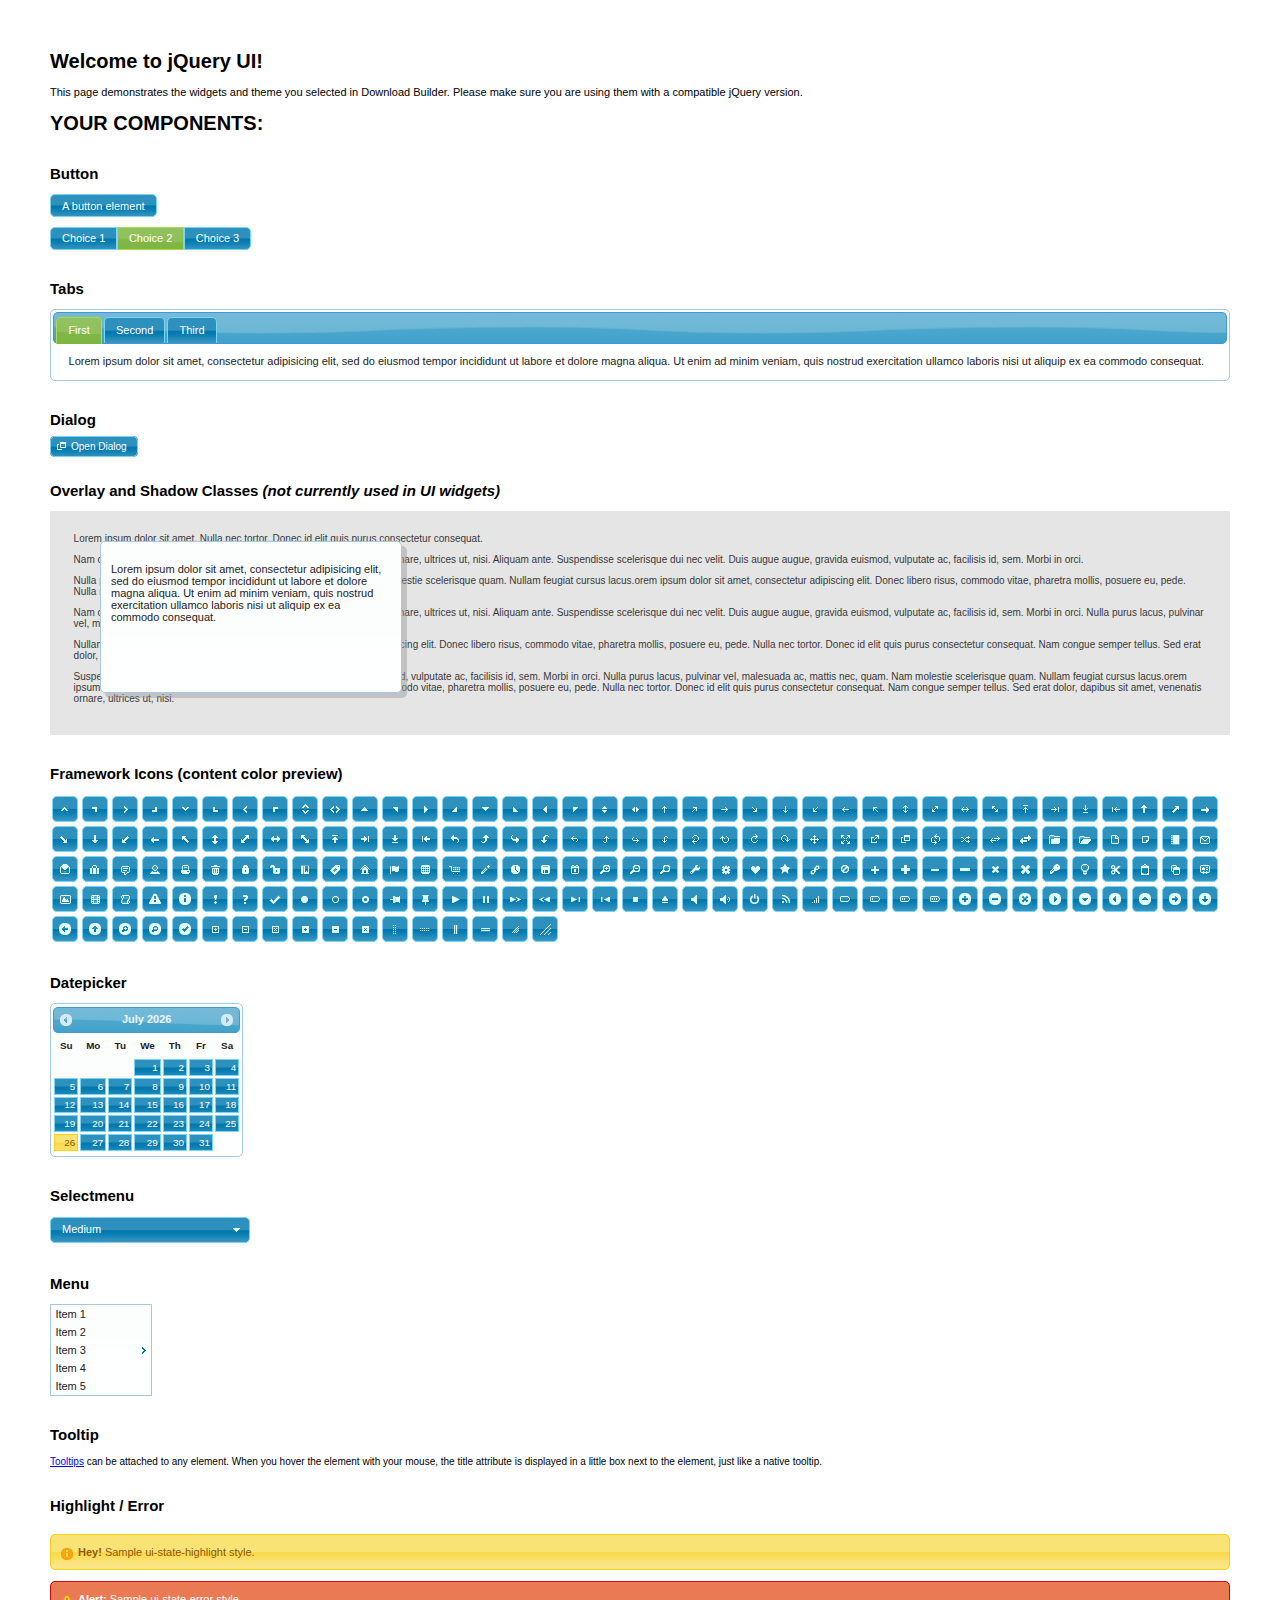
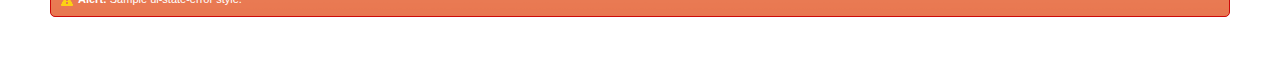
<file: jquery-ui-1.11.1.custom/index.html>
<!doctype html>
<html lang="us">
<head>
	<meta charset="utf-8">
	<title>jQuery UI Example Page</title>
	<link href="jquery-ui.css" rel="stylesheet">
	<style>
	body{
		font: 62.5% "Trebuchet MS", sans-serif;
		margin: 50px;
	}
	.demoHeaders {
		margin-top: 2em;
	}
	#dialog-link {
		padding: .4em 1em .4em 20px;
		text-decoration: none;
		position: relative;
	}
	#dialog-link span.ui-icon {
		margin: 0 5px 0 0;
		position: absolute;
		left: .2em;
		top: 50%;
		margin-top: -8px;
	}
	#icons {
		margin: 0;
		padding: 0;
	}
	#icons li {
		margin: 2px;
		position: relative;
		padding: 4px 0;
		cursor: pointer;
		float: left;
		list-style: none;
	}
	#icons span.ui-icon {
		float: left;
		margin: 0 4px;
	}
	.fakewindowcontain .ui-widget-overlay {
		position: absolute;
	}
	select {
		width: 200px;
	}
	</style>
</head>
<body>

<h1>Welcome to jQuery UI!</h1>

<div class="ui-widget">
	<p>This page demonstrates the widgets and theme you selected in Download Builder. Please make sure you are using them with a compatible jQuery version.</p>
</div>

<h1>YOUR COMPONENTS:</h1>






<!-- Button -->
<h2 class="demoHeaders">Button</h2>
<button id="button">A button element</button>
<form style="margin-top: 1em;">
	<div id="radioset">
		<input type="radio" id="radio1" name="radio"><label for="radio1">Choice 1</label>
		<input type="radio" id="radio2" name="radio" checked="checked"><label for="radio2">Choice 2</label>
		<input type="radio" id="radio3" name="radio"><label for="radio3">Choice 3</label>
	</div>
</form>



<!-- Tabs -->
<h2 class="demoHeaders">Tabs</h2>
<div id="tabs">
	<ul>
		<li><a href="#tabs-1">First</a></li>
		<li><a href="#tabs-2">Second</a></li>
		<li><a href="#tabs-3">Third</a></li>
	</ul>
	<div id="tabs-1">Lorem ipsum dolor sit amet, consectetur adipisicing elit, sed do eiusmod tempor incididunt ut labore et dolore magna aliqua. Ut enim ad minim veniam, quis nostrud exercitation ullamco laboris nisi ut aliquip ex ea commodo consequat.</div>
	<div id="tabs-2">Phasellus mattis tincidunt nibh. Cras orci urna, blandit id, pretium vel, aliquet ornare, felis. Maecenas scelerisque sem non nisl. Fusce sed lorem in enim dictum bibendum.</div>
	<div id="tabs-3">Nam dui erat, auctor a, dignissim quis, sollicitudin eu, felis. Pellentesque nisi urna, interdum eget, sagittis et, consequat vestibulum, lacus. Mauris porttitor ullamcorper augue.</div>
</div>



<!-- Dialog NOTE: Dialog is not generated by UI in this demo so it can be visually styled in themeroller-->
<h2 class="demoHeaders">Dialog</h2>
<p><a href="#" id="dialog-link" class="ui-state-default ui-corner-all"><span class="ui-icon ui-icon-newwin"></span>Open Dialog</a></p>

<h2 class="demoHeaders">Overlay and Shadow Classes <em>(not currently used in UI widgets)</em></h2>
<div style="position: relative; width: 96%; height: 200px; padding:1% 2%; overflow:hidden;" class="fakewindowcontain">
	<p>Lorem ipsum dolor sit amet,  Nulla nec tortor. Donec id elit quis purus consectetur consequat. </p><p>Nam congue semper tellus. Sed erat dolor, dapibus sit amet, venenatis ornare, ultrices ut, nisi. Aliquam ante. Suspendisse scelerisque dui nec velit. Duis augue augue, gravida euismod, vulputate ac, facilisis id, sem. Morbi in orci. </p><p>Nulla purus lacus, pulvinar vel, malesuada ac, mattis nec, quam. Nam molestie scelerisque quam. Nullam feugiat cursus lacus.orem ipsum dolor sit amet, consectetur adipiscing elit. Donec libero risus, commodo vitae, pharetra mollis, posuere eu, pede. Nulla nec tortor. Donec id elit quis purus consectetur consequat. </p><p>Nam congue semper tellus. Sed erat dolor, dapibus sit amet, venenatis ornare, ultrices ut, nisi. Aliquam ante. Suspendisse scelerisque dui nec velit. Duis augue augue, gravida euismod, vulputate ac, facilisis id, sem. Morbi in orci. Nulla purus lacus, pulvinar vel, malesuada ac, mattis nec, quam. Nam molestie scelerisque quam. </p><p>Nullam feugiat cursus lacus.orem ipsum dolor sit amet, consectetur adipiscing elit. Donec libero risus, commodo vitae, pharetra mollis, posuere eu, pede. Nulla nec tortor. Donec id elit quis purus consectetur consequat. Nam congue semper tellus. Sed erat dolor, dapibus sit amet, venenatis ornare, ultrices ut, nisi. Aliquam ante. </p><p>Suspendisse scelerisque dui nec velit. Duis augue augue, gravida euismod, vulputate ac, facilisis id, sem. Morbi in orci. Nulla purus lacus, pulvinar vel, malesuada ac, mattis nec, quam. Nam molestie scelerisque quam. Nullam feugiat cursus lacus.orem ipsum dolor sit amet, consectetur adipiscing elit. Donec libero risus, commodo vitae, pharetra mollis, posuere eu, pede. Nulla nec tortor. Donec id elit quis purus consectetur consequat. Nam congue semper tellus. Sed erat dolor, dapibus sit amet, venenatis ornare, ultrices ut, nisi. </p>

	<!-- ui-dialog -->
	<div class="ui-overlay"><div class="ui-widget-overlay"></div><div class="ui-widget-shadow ui-corner-all" style="width: 302px; height: 152px; position: absolute; left: 50px; top: 30px;"></div></div>
	<div style="position: absolute; width: 280px; height: 130px;left: 50px; top: 30px; padding: 10px;" class="ui-widget ui-widget-content ui-corner-all">
		<div class="ui-dialog-content ui-widget-content" style="background: none; border: 0;">
			<p>Lorem ipsum dolor sit amet, consectetur adipisicing elit, sed do eiusmod tempor incididunt ut labore et dolore magna aliqua. Ut enim ad minim veniam, quis nostrud exercitation ullamco laboris nisi ut aliquip ex ea commodo consequat.</p>
		</div>
	</div>

</div>

<!-- ui-dialog -->
<div id="dialog" title="Dialog Title">
	<p>Lorem ipsum dolor sit amet, consectetur adipisicing elit, sed do eiusmod tempor incididunt ut labore et dolore magna aliqua. Ut enim ad minim veniam, quis nostrud exercitation ullamco laboris nisi ut aliquip ex ea commodo consequat.</p>
</div>



<h2 class="demoHeaders">Framework Icons (content color preview)</h2>
<ul id="icons" class="ui-widget ui-helper-clearfix">
	<li class="ui-state-default ui-corner-all" title=".ui-icon-carat-1-n"><span class="ui-icon ui-icon-carat-1-n"></span></li>
	<li class="ui-state-default ui-corner-all" title=".ui-icon-carat-1-ne"><span class="ui-icon ui-icon-carat-1-ne"></span></li>
	<li class="ui-state-default ui-corner-all" title=".ui-icon-carat-1-e"><span class="ui-icon ui-icon-carat-1-e"></span></li>
	<li class="ui-state-default ui-corner-all" title=".ui-icon-carat-1-se"><span class="ui-icon ui-icon-carat-1-se"></span></li>
	<li class="ui-state-default ui-corner-all" title=".ui-icon-carat-1-s"><span class="ui-icon ui-icon-carat-1-s"></span></li>
	<li class="ui-state-default ui-corner-all" title=".ui-icon-carat-1-sw"><span class="ui-icon ui-icon-carat-1-sw"></span></li>
	<li class="ui-state-default ui-corner-all" title=".ui-icon-carat-1-w"><span class="ui-icon ui-icon-carat-1-w"></span></li>
	<li class="ui-state-default ui-corner-all" title=".ui-icon-carat-1-nw"><span class="ui-icon ui-icon-carat-1-nw"></span></li>
	<li class="ui-state-default ui-corner-all" title=".ui-icon-carat-2-n-s"><span class="ui-icon ui-icon-carat-2-n-s"></span></li>
	<li class="ui-state-default ui-corner-all" title=".ui-icon-carat-2-e-w"><span class="ui-icon ui-icon-carat-2-e-w"></span></li>
	<li class="ui-state-default ui-corner-all" title=".ui-icon-triangle-1-n"><span class="ui-icon ui-icon-triangle-1-n"></span></li>
	<li class="ui-state-default ui-corner-all" title=".ui-icon-triangle-1-ne"><span class="ui-icon ui-icon-triangle-1-ne"></span></li>
	<li class="ui-state-default ui-corner-all" title=".ui-icon-triangle-1-e"><span class="ui-icon ui-icon-triangle-1-e"></span></li>
	<li class="ui-state-default ui-corner-all" title=".ui-icon-triangle-1-se"><span class="ui-icon ui-icon-triangle-1-se"></span></li>
	<li class="ui-state-default ui-corner-all" title=".ui-icon-triangle-1-s"><span class="ui-icon ui-icon-triangle-1-s"></span></li>
	<li class="ui-state-default ui-corner-all" title=".ui-icon-triangle-1-sw"><span class="ui-icon ui-icon-triangle-1-sw"></span></li>
	<li class="ui-state-default ui-corner-all" title=".ui-icon-triangle-1-w"><span class="ui-icon ui-icon-triangle-1-w"></span></li>
	<li class="ui-state-default ui-corner-all" title=".ui-icon-triangle-1-nw"><span class="ui-icon ui-icon-triangle-1-nw"></span></li>
	<li class="ui-state-default ui-corner-all" title=".ui-icon-triangle-2-n-s"><span class="ui-icon ui-icon-triangle-2-n-s"></span></li>
	<li class="ui-state-default ui-corner-all" title=".ui-icon-triangle-2-e-w"><span class="ui-icon ui-icon-triangle-2-e-w"></span></li>
	<li class="ui-state-default ui-corner-all" title=".ui-icon-arrow-1-n"><span class="ui-icon ui-icon-arrow-1-n"></span></li>
	<li class="ui-state-default ui-corner-all" title=".ui-icon-arrow-1-ne"><span class="ui-icon ui-icon-arrow-1-ne"></span></li>
	<li class="ui-state-default ui-corner-all" title=".ui-icon-arrow-1-e"><span class="ui-icon ui-icon-arrow-1-e"></span></li>
	<li class="ui-state-default ui-corner-all" title=".ui-icon-arrow-1-se"><span class="ui-icon ui-icon-arrow-1-se"></span></li>
	<li class="ui-state-default ui-corner-all" title=".ui-icon-arrow-1-s"><span class="ui-icon ui-icon-arrow-1-s"></span></li>
	<li class="ui-state-default ui-corner-all" title=".ui-icon-arrow-1-sw"><span class="ui-icon ui-icon-arrow-1-sw"></span></li>
	<li class="ui-state-default ui-corner-all" title=".ui-icon-arrow-1-w"><span class="ui-icon ui-icon-arrow-1-w"></span></li>
	<li class="ui-state-default ui-corner-all" title=".ui-icon-arrow-1-nw"><span class="ui-icon ui-icon-arrow-1-nw"></span></li>
	<li class="ui-state-default ui-corner-all" title=".ui-icon-arrow-2-n-s"><span class="ui-icon ui-icon-arrow-2-n-s"></span></li>
	<li class="ui-state-default ui-corner-all" title=".ui-icon-arrow-2-ne-sw"><span class="ui-icon ui-icon-arrow-2-ne-sw"></span></li>
	<li class="ui-state-default ui-corner-all" title=".ui-icon-arrow-2-e-w"><span class="ui-icon ui-icon-arrow-2-e-w"></span></li>
	<li class="ui-state-default ui-corner-all" title=".ui-icon-arrow-2-se-nw"><span class="ui-icon ui-icon-arrow-2-se-nw"></span></li>
	<li class="ui-state-default ui-corner-all" title=".ui-icon-arrowstop-1-n"><span class="ui-icon ui-icon-arrowstop-1-n"></span></li>
	<li class="ui-state-default ui-corner-all" title=".ui-icon-arrowstop-1-e"><span class="ui-icon ui-icon-arrowstop-1-e"></span></li>
	<li class="ui-state-default ui-corner-all" title=".ui-icon-arrowstop-1-s"><span class="ui-icon ui-icon-arrowstop-1-s"></span></li>
	<li class="ui-state-default ui-corner-all" title=".ui-icon-arrowstop-1-w"><span class="ui-icon ui-icon-arrowstop-1-w"></span></li>
	<li class="ui-state-default ui-corner-all" title=".ui-icon-arrowthick-1-n"><span class="ui-icon ui-icon-arrowthick-1-n"></span></li>
	<li class="ui-state-default ui-corner-all" title=".ui-icon-arrowthick-1-ne"><span class="ui-icon ui-icon-arrowthick-1-ne"></span></li>
	<li class="ui-state-default ui-corner-all" title=".ui-icon-arrowthick-1-e"><span class="ui-icon ui-icon-arrowthick-1-e"></span></li>
	<li class="ui-state-default ui-corner-all" title=".ui-icon-arrowthick-1-se"><span class="ui-icon ui-icon-arrowthick-1-se"></span></li>
	<li class="ui-state-default ui-corner-all" title=".ui-icon-arrowthick-1-s"><span class="ui-icon ui-icon-arrowthick-1-s"></span></li>
	<li class="ui-state-default ui-corner-all" title=".ui-icon-arrowthick-1-sw"><span class="ui-icon ui-icon-arrowthick-1-sw"></span></li>
	<li class="ui-state-default ui-corner-all" title=".ui-icon-arrowthick-1-w"><span class="ui-icon ui-icon-arrowthick-1-w"></span></li>
	<li class="ui-state-default ui-corner-all" title=".ui-icon-arrowthick-1-nw"><span class="ui-icon ui-icon-arrowthick-1-nw"></span></li>
	<li class="ui-state-default ui-corner-all" title=".ui-icon-arrowthick-2-n-s"><span class="ui-icon ui-icon-arrowthick-2-n-s"></span></li>
	<li class="ui-state-default ui-corner-all" title=".ui-icon-arrowthick-2-ne-sw"><span class="ui-icon ui-icon-arrowthick-2-ne-sw"></span></li>
	<li class="ui-state-default ui-corner-all" title=".ui-icon-arrowthick-2-e-w"><span class="ui-icon ui-icon-arrowthick-2-e-w"></span></li>
	<li class="ui-state-default ui-corner-all" title=".ui-icon-arrowthick-2-se-nw"><span class="ui-icon ui-icon-arrowthick-2-se-nw"></span></li>
	<li class="ui-state-default ui-corner-all" title=".ui-icon-arrowthickstop-1-n"><span class="ui-icon ui-icon-arrowthickstop-1-n"></span></li>
	<li class="ui-state-default ui-corner-all" title=".ui-icon-arrowthickstop-1-e"><span class="ui-icon ui-icon-arrowthickstop-1-e"></span></li>
	<li class="ui-state-default ui-corner-all" title=".ui-icon-arrowthickstop-1-s"><span class="ui-icon ui-icon-arrowthickstop-1-s"></span></li>
	<li class="ui-state-default ui-corner-all" title=".ui-icon-arrowthickstop-1-w"><span class="ui-icon ui-icon-arrowthickstop-1-w"></span></li>
	<li class="ui-state-default ui-corner-all" title=".ui-icon-arrowreturnthick-1-w"><span class="ui-icon ui-icon-arrowreturnthick-1-w"></span></li>
	<li class="ui-state-default ui-corner-all" title=".ui-icon-arrowreturnthick-1-n"><span class="ui-icon ui-icon-arrowreturnthick-1-n"></span></li>
	<li class="ui-state-default ui-corner-all" title=".ui-icon-arrowreturnthick-1-e"><span class="ui-icon ui-icon-arrowreturnthick-1-e"></span></li>
	<li class="ui-state-default ui-corner-all" title=".ui-icon-arrowreturnthick-1-s"><span class="ui-icon ui-icon-arrowreturnthick-1-s"></span></li>
	<li class="ui-state-default ui-corner-all" title=".ui-icon-arrowreturn-1-w"><span class="ui-icon ui-icon-arrowreturn-1-w"></span></li>
	<li class="ui-state-default ui-corner-all" title=".ui-icon-arrowreturn-1-n"><span class="ui-icon ui-icon-arrowreturn-1-n"></span></li>
	<li class="ui-state-default ui-corner-all" title=".ui-icon-arrowreturn-1-e"><span class="ui-icon ui-icon-arrowreturn-1-e"></span></li>
	<li class="ui-state-default ui-corner-all" title=".ui-icon-arrowreturn-1-s"><span class="ui-icon ui-icon-arrowreturn-1-s"></span></li>
	<li class="ui-state-default ui-corner-all" title=".ui-icon-arrowrefresh-1-w"><span class="ui-icon ui-icon-arrowrefresh-1-w"></span></li>
	<li class="ui-state-default ui-corner-all" title=".ui-icon-arrowrefresh-1-n"><span class="ui-icon ui-icon-arrowrefresh-1-n"></span></li>
	<li class="ui-state-default ui-corner-all" title=".ui-icon-arrowrefresh-1-e"><span class="ui-icon ui-icon-arrowrefresh-1-e"></span></li>
	<li class="ui-state-default ui-corner-all" title=".ui-icon-arrowrefresh-1-s"><span class="ui-icon ui-icon-arrowrefresh-1-s"></span></li>
	<li class="ui-state-default ui-corner-all" title=".ui-icon-arrow-4"><span class="ui-icon ui-icon-arrow-4"></span></li>
	<li class="ui-state-default ui-corner-all" title=".ui-icon-arrow-4-diag"><span class="ui-icon ui-icon-arrow-4-diag"></span></li>
	<li class="ui-state-default ui-corner-all" title=".ui-icon-extlink"><span class="ui-icon ui-icon-extlink"></span></li>
	<li class="ui-state-default ui-corner-all" title=".ui-icon-newwin"><span class="ui-icon ui-icon-newwin"></span></li>
	<li class="ui-state-default ui-corner-all" title=".ui-icon-refresh"><span class="ui-icon ui-icon-refresh"></span></li>
	<li class="ui-state-default ui-corner-all" title=".ui-icon-shuffle"><span class="ui-icon ui-icon-shuffle"></span></li>
	<li class="ui-state-default ui-corner-all" title=".ui-icon-transfer-e-w"><span class="ui-icon ui-icon-transfer-e-w"></span></li>
	<li class="ui-state-default ui-corner-all" title=".ui-icon-transferthick-e-w"><span class="ui-icon ui-icon-transferthick-e-w"></span></li>
	<li class="ui-state-default ui-corner-all" title=".ui-icon-folder-collapsed"><span class="ui-icon ui-icon-folder-collapsed"></span></li>
	<li class="ui-state-default ui-corner-all" title=".ui-icon-folder-open"><span class="ui-icon ui-icon-folder-open"></span></li>
	<li class="ui-state-default ui-corner-all" title=".ui-icon-document"><span class="ui-icon ui-icon-document"></span></li>
	<li class="ui-state-default ui-corner-all" title=".ui-icon-document-b"><span class="ui-icon ui-icon-document-b"></span></li>
	<li class="ui-state-default ui-corner-all" title=".ui-icon-note"><span class="ui-icon ui-icon-note"></span></li>
	<li class="ui-state-default ui-corner-all" title=".ui-icon-mail-closed"><span class="ui-icon ui-icon-mail-closed"></span></li>
	<li class="ui-state-default ui-corner-all" title=".ui-icon-mail-open"><span class="ui-icon ui-icon-mail-open"></span></li>
	<li class="ui-state-default ui-corner-all" title=".ui-icon-suitcase"><span class="ui-icon ui-icon-suitcase"></span></li>
	<li class="ui-state-default ui-corner-all" title=".ui-icon-comment"><span class="ui-icon ui-icon-comment"></span></li>
	<li class="ui-state-default ui-corner-all" title=".ui-icon-person"><span class="ui-icon ui-icon-person"></span></li>
	<li class="ui-state-default ui-corner-all" title=".ui-icon-print"><span class="ui-icon ui-icon-print"></span></li>
	<li class="ui-state-default ui-corner-all" title=".ui-icon-trash"><span class="ui-icon ui-icon-trash"></span></li>
	<li class="ui-state-default ui-corner-all" title=".ui-icon-locked"><span class="ui-icon ui-icon-locked"></span></li>
	<li class="ui-state-default ui-corner-all" title=".ui-icon-unlocked"><span class="ui-icon ui-icon-unlocked"></span></li>
	<li class="ui-state-default ui-corner-all" title=".ui-icon-bookmark"><span class="ui-icon ui-icon-bookmark"></span></li>
	<li class="ui-state-default ui-corner-all" title=".ui-icon-tag"><span class="ui-icon ui-icon-tag"></span></li>
	<li class="ui-state-default ui-corner-all" title=".ui-icon-home"><span class="ui-icon ui-icon-home"></span></li>
	<li class="ui-state-default ui-corner-all" title=".ui-icon-flag"><span class="ui-icon ui-icon-flag"></span></li>
	<li class="ui-state-default ui-corner-all" title=".ui-icon-calculator"><span class="ui-icon ui-icon-calculator"></span></li>
	<li class="ui-state-default ui-corner-all" title=".ui-icon-cart"><span class="ui-icon ui-icon-cart"></span></li>
	<li class="ui-state-default ui-corner-all" title=".ui-icon-pencil"><span class="ui-icon ui-icon-pencil"></span></li>
	<li class="ui-state-default ui-corner-all" title=".ui-icon-clock"><span class="ui-icon ui-icon-clock"></span></li>
	<li class="ui-state-default ui-corner-all" title=".ui-icon-disk"><span class="ui-icon ui-icon-disk"></span></li>
	<li class="ui-state-default ui-corner-all" title=".ui-icon-calendar"><span class="ui-icon ui-icon-calendar"></span></li>
	<li class="ui-state-default ui-corner-all" title=".ui-icon-zoomin"><span class="ui-icon ui-icon-zoomin"></span></li>
	<li class="ui-state-default ui-corner-all" title=".ui-icon-zoomout"><span class="ui-icon ui-icon-zoomout"></span></li>
	<li class="ui-state-default ui-corner-all" title=".ui-icon-search"><span class="ui-icon ui-icon-search"></span></li>
	<li class="ui-state-default ui-corner-all" title=".ui-icon-wrench"><span class="ui-icon ui-icon-wrench"></span></li>
	<li class="ui-state-default ui-corner-all" title=".ui-icon-gear"><span class="ui-icon ui-icon-gear"></span></li>
	<li class="ui-state-default ui-corner-all" title=".ui-icon-heart"><span class="ui-icon ui-icon-heart"></span></li>
	<li class="ui-state-default ui-corner-all" title=".ui-icon-star"><span class="ui-icon ui-icon-star"></span></li>
	<li class="ui-state-default ui-corner-all" title=".ui-icon-link"><span class="ui-icon ui-icon-link"></span></li>
	<li class="ui-state-default ui-corner-all" title=".ui-icon-cancel"><span class="ui-icon ui-icon-cancel"></span></li>
	<li class="ui-state-default ui-corner-all" title=".ui-icon-plus"><span class="ui-icon ui-icon-plus"></span></li>
	<li class="ui-state-default ui-corner-all" title=".ui-icon-plusthick"><span class="ui-icon ui-icon-plusthick"></span></li>
	<li class="ui-state-default ui-corner-all" title=".ui-icon-minus"><span class="ui-icon ui-icon-minus"></span></li>
	<li class="ui-state-default ui-corner-all" title=".ui-icon-minusthick"><span class="ui-icon ui-icon-minusthick"></span></li>
	<li class="ui-state-default ui-corner-all" title=".ui-icon-close"><span class="ui-icon ui-icon-close"></span></li>
	<li class="ui-state-default ui-corner-all" title=".ui-icon-closethick"><span class="ui-icon ui-icon-closethick"></span></li>
	<li class="ui-state-default ui-corner-all" title=".ui-icon-key"><span class="ui-icon ui-icon-key"></span></li>
	<li class="ui-state-default ui-corner-all" title=".ui-icon-lightbulb"><span class="ui-icon ui-icon-lightbulb"></span></li>
	<li class="ui-state-default ui-corner-all" title=".ui-icon-scissors"><span class="ui-icon ui-icon-scissors"></span></li>
	<li class="ui-state-default ui-corner-all" title=".ui-icon-clipboard"><span class="ui-icon ui-icon-clipboard"></span></li>
	<li class="ui-state-default ui-corner-all" title=".ui-icon-copy"><span class="ui-icon ui-icon-copy"></span></li>
	<li class="ui-state-default ui-corner-all" title=".ui-icon-contact"><span class="ui-icon ui-icon-contact"></span></li>
	<li class="ui-state-default ui-corner-all" title=".ui-icon-image"><span class="ui-icon ui-icon-image"></span></li>
	<li class="ui-state-default ui-corner-all" title=".ui-icon-video"><span class="ui-icon ui-icon-video"></span></li>
	<li class="ui-state-default ui-corner-all" title=".ui-icon-script"><span class="ui-icon ui-icon-script"></span></li>
	<li class="ui-state-default ui-corner-all" title=".ui-icon-alert"><span class="ui-icon ui-icon-alert"></span></li>
	<li class="ui-state-default ui-corner-all" title=".ui-icon-info"><span class="ui-icon ui-icon-info"></span></li>
	<li class="ui-state-default ui-corner-all" title=".ui-icon-notice"><span class="ui-icon ui-icon-notice"></span></li>
	<li class="ui-state-default ui-corner-all" title=".ui-icon-help"><span class="ui-icon ui-icon-help"></span></li>
	<li class="ui-state-default ui-corner-all" title=".ui-icon-check"><span class="ui-icon ui-icon-check"></span></li>
	<li class="ui-state-default ui-corner-all" title=".ui-icon-bullet"><span class="ui-icon ui-icon-bullet"></span></li>
	<li class="ui-state-default ui-corner-all" title=".ui-icon-radio-off"><span class="ui-icon ui-icon-radio-off"></span></li>
	<li class="ui-state-default ui-corner-all" title=".ui-icon-radio-on"><span class="ui-icon ui-icon-radio-on"></span></li>
	<li class="ui-state-default ui-corner-all" title=".ui-icon-pin-w"><span class="ui-icon ui-icon-pin-w"></span></li>
	<li class="ui-state-default ui-corner-all" title=".ui-icon-pin-s"><span class="ui-icon ui-icon-pin-s"></span></li>
	<li class="ui-state-default ui-corner-all" title=".ui-icon-play"><span class="ui-icon ui-icon-play"></span></li>
	<li class="ui-state-default ui-corner-all" title=".ui-icon-pause"><span class="ui-icon ui-icon-pause"></span></li>
	<li class="ui-state-default ui-corner-all" title=".ui-icon-seek-next"><span class="ui-icon ui-icon-seek-next"></span></li>
	<li class="ui-state-default ui-corner-all" title=".ui-icon-seek-prev"><span class="ui-icon ui-icon-seek-prev"></span></li>
	<li class="ui-state-default ui-corner-all" title=".ui-icon-seek-end"><span class="ui-icon ui-icon-seek-end"></span></li>
	<li class="ui-state-default ui-corner-all" title=".ui-icon-seek-first"><span class="ui-icon ui-icon-seek-first"></span></li>
	<li class="ui-state-default ui-corner-all" title=".ui-icon-stop"><span class="ui-icon ui-icon-stop"></span></li>
	<li class="ui-state-default ui-corner-all" title=".ui-icon-eject"><span class="ui-icon ui-icon-eject"></span></li>
	<li class="ui-state-default ui-corner-all" title=".ui-icon-volume-off"><span class="ui-icon ui-icon-volume-off"></span></li>
	<li class="ui-state-default ui-corner-all" title=".ui-icon-volume-on"><span class="ui-icon ui-icon-volume-on"></span></li>
	<li class="ui-state-default ui-corner-all" title=".ui-icon-power"><span class="ui-icon ui-icon-power"></span></li>
	<li class="ui-state-default ui-corner-all" title=".ui-icon-signal-diag"><span class="ui-icon ui-icon-signal-diag"></span></li>
	<li class="ui-state-default ui-corner-all" title=".ui-icon-signal"><span class="ui-icon ui-icon-signal"></span></li>
	<li class="ui-state-default ui-corner-all" title=".ui-icon-battery-0"><span class="ui-icon ui-icon-battery-0"></span></li>
	<li class="ui-state-default ui-corner-all" title=".ui-icon-battery-1"><span class="ui-icon ui-icon-battery-1"></span></li>
	<li class="ui-state-default ui-corner-all" title=".ui-icon-battery-2"><span class="ui-icon ui-icon-battery-2"></span></li>
	<li class="ui-state-default ui-corner-all" title=".ui-icon-battery-3"><span class="ui-icon ui-icon-battery-3"></span></li>
	<li class="ui-state-default ui-corner-all" title=".ui-icon-circle-plus"><span class="ui-icon ui-icon-circle-plus"></span></li>
	<li class="ui-state-default ui-corner-all" title=".ui-icon-circle-minus"><span class="ui-icon ui-icon-circle-minus"></span></li>
	<li class="ui-state-default ui-corner-all" title=".ui-icon-circle-close"><span class="ui-icon ui-icon-circle-close"></span></li>
	<li class="ui-state-default ui-corner-all" title=".ui-icon-circle-triangle-e"><span class="ui-icon ui-icon-circle-triangle-e"></span></li>
	<li class="ui-state-default ui-corner-all" title=".ui-icon-circle-triangle-s"><span class="ui-icon ui-icon-circle-triangle-s"></span></li>
	<li class="ui-state-default ui-corner-all" title=".ui-icon-circle-triangle-w"><span class="ui-icon ui-icon-circle-triangle-w"></span></li>
	<li class="ui-state-default ui-corner-all" title=".ui-icon-circle-triangle-n"><span class="ui-icon ui-icon-circle-triangle-n"></span></li>
	<li class="ui-state-default ui-corner-all" title=".ui-icon-circle-arrow-e"><span class="ui-icon ui-icon-circle-arrow-e"></span></li>
	<li class="ui-state-default ui-corner-all" title=".ui-icon-circle-arrow-s"><span class="ui-icon ui-icon-circle-arrow-s"></span></li>
	<li class="ui-state-default ui-corner-all" title=".ui-icon-circle-arrow-w"><span class="ui-icon ui-icon-circle-arrow-w"></span></li>
	<li class="ui-state-default ui-corner-all" title=".ui-icon-circle-arrow-n"><span class="ui-icon ui-icon-circle-arrow-n"></span></li>
	<li class="ui-state-default ui-corner-all" title=".ui-icon-circle-zoomin"><span class="ui-icon ui-icon-circle-zoomin"></span></li>
	<li class="ui-state-default ui-corner-all" title=".ui-icon-circle-zoomout"><span class="ui-icon ui-icon-circle-zoomout"></span></li>
	<li class="ui-state-default ui-corner-all" title=".ui-icon-circle-check"><span class="ui-icon ui-icon-circle-check"></span></li>
	<li class="ui-state-default ui-corner-all" title=".ui-icon-circlesmall-plus"><span class="ui-icon ui-icon-circlesmall-plus"></span></li>
	<li class="ui-state-default ui-corner-all" title=".ui-icon-circlesmall-minus"><span class="ui-icon ui-icon-circlesmall-minus"></span></li>
	<li class="ui-state-default ui-corner-all" title=".ui-icon-circlesmall-close"><span class="ui-icon ui-icon-circlesmall-close"></span></li>
	<li class="ui-state-default ui-corner-all" title=".ui-icon-squaresmall-plus"><span class="ui-icon ui-icon-squaresmall-plus"></span></li>
	<li class="ui-state-default ui-corner-all" title=".ui-icon-squaresmall-minus"><span class="ui-icon ui-icon-squaresmall-minus"></span></li>
	<li class="ui-state-default ui-corner-all" title=".ui-icon-squaresmall-close"><span class="ui-icon ui-icon-squaresmall-close"></span></li>
	<li class="ui-state-default ui-corner-all" title=".ui-icon-grip-dotted-vertical"><span class="ui-icon ui-icon-grip-dotted-vertical"></span></li>
	<li class="ui-state-default ui-corner-all" title=".ui-icon-grip-dotted-horizontal"><span class="ui-icon ui-icon-grip-dotted-horizontal"></span></li>
	<li class="ui-state-default ui-corner-all" title=".ui-icon-grip-solid-vertical"><span class="ui-icon ui-icon-grip-solid-vertical"></span></li>
	<li class="ui-state-default ui-corner-all" title=".ui-icon-grip-solid-horizontal"><span class="ui-icon ui-icon-grip-solid-horizontal"></span></li>
	<li class="ui-state-default ui-corner-all" title=".ui-icon-gripsmall-diagonal-se"><span class="ui-icon ui-icon-gripsmall-diagonal-se"></span></li>
	<li class="ui-state-default ui-corner-all" title=".ui-icon-grip-diagonal-se"><span class="ui-icon ui-icon-grip-diagonal-se"></span></li>
</ul>




<!-- Datepicker -->
<h2 class="demoHeaders">Datepicker</h2>
<div id="datepicker"></div>





<!-- Progressbar -->
<h2 class="demoHeaders">Selectmenu</h2>
<select id="selectmenu">
	<option>Slower</option>
	<option>Slow</option>
	<option selected="selected">Medium</option>
	<option>Fast</option>
	<option>Faster</option>
</select>





<!-- Menu -->
<h2 class="demoHeaders">Menu</h2>
<ul style="width:100px;" id="menu">
	<li>Item 1</li>
	<li>Item 2</li>
	<li>Item 3
		<ul>
			<li>Item 3-1</li>
			<li>Item 3-2</li>
			<li>Item 3-3</li>
			<li>Item 3-4</li>
			<li>Item 3-5</li>
		</ul>
	</li>
	<li>Item 4</li>
	<li>Item 5</li>
</ul>



<!-- Tooltip -->
<h2 class="demoHeaders">Tooltip</h2>
<p id="tooltip">
	<a href="#" title="That&apos;s what this widget is">Tooltips</a> can be attached to any element. When you hover
the element with your mouse, the title attribute is displayed in a little box next to the element, just like a native tooltip.
</p>


<!-- Highlight / Error -->
<h2 class="demoHeaders">Highlight / Error</h2>
<div class="ui-widget">
	<div class="ui-state-highlight ui-corner-all" style="margin-top: 20px; padding: 0 .7em;">
		<p><span class="ui-icon ui-icon-info" style="float: left; margin-right: .3em;"></span>
		<strong>Hey!</strong> Sample ui-state-highlight style.</p>
	</div>
</div>
<br>
<div class="ui-widget">
	<div class="ui-state-error ui-corner-all" style="padding: 0 .7em;">
		<p><span class="ui-icon ui-icon-alert" style="float: left; margin-right: .3em;"></span>
		<strong>Alert:</strong> Sample ui-state-error style.</p>
	</div>
</div>

<script src="external/jquery/jquery.js"></script>
<script src="jquery-ui.js"></script>
<script>





$( "#button" ).button();
$( "#radioset" ).buttonset();



$( "#tabs" ).tabs();



$( "#dialog" ).dialog({
	autoOpen: false,
	width: 400,
	buttons: [
		{
			text: "Ok",
			click: function() {
				$( this ).dialog( "close" );
			}
		},
		{
			text: "Cancel",
			click: function() {
				$( this ).dialog( "close" );
			}
		}
	]
});

// Link to open the dialog
$( "#dialog-link" ).click(function( event ) {
	$( "#dialog" ).dialog( "open" );
	event.preventDefault();
});



$( "#datepicker" ).datepicker({
	inline: true
});









$( "#menu" ).menu();



$( "#tooltip" ).tooltip();



$( "#selectmenu" ).selectmenu();


// Hover states on the static widgets
$( "#dialog-link, #icons li" ).hover(
	function() {
		$( this ).addClass( "ui-state-hover" );
	},
	function() {
		$( this ).removeClass( "ui-state-hover" );
	}
);
</script>
</body>
</html>
</file>
